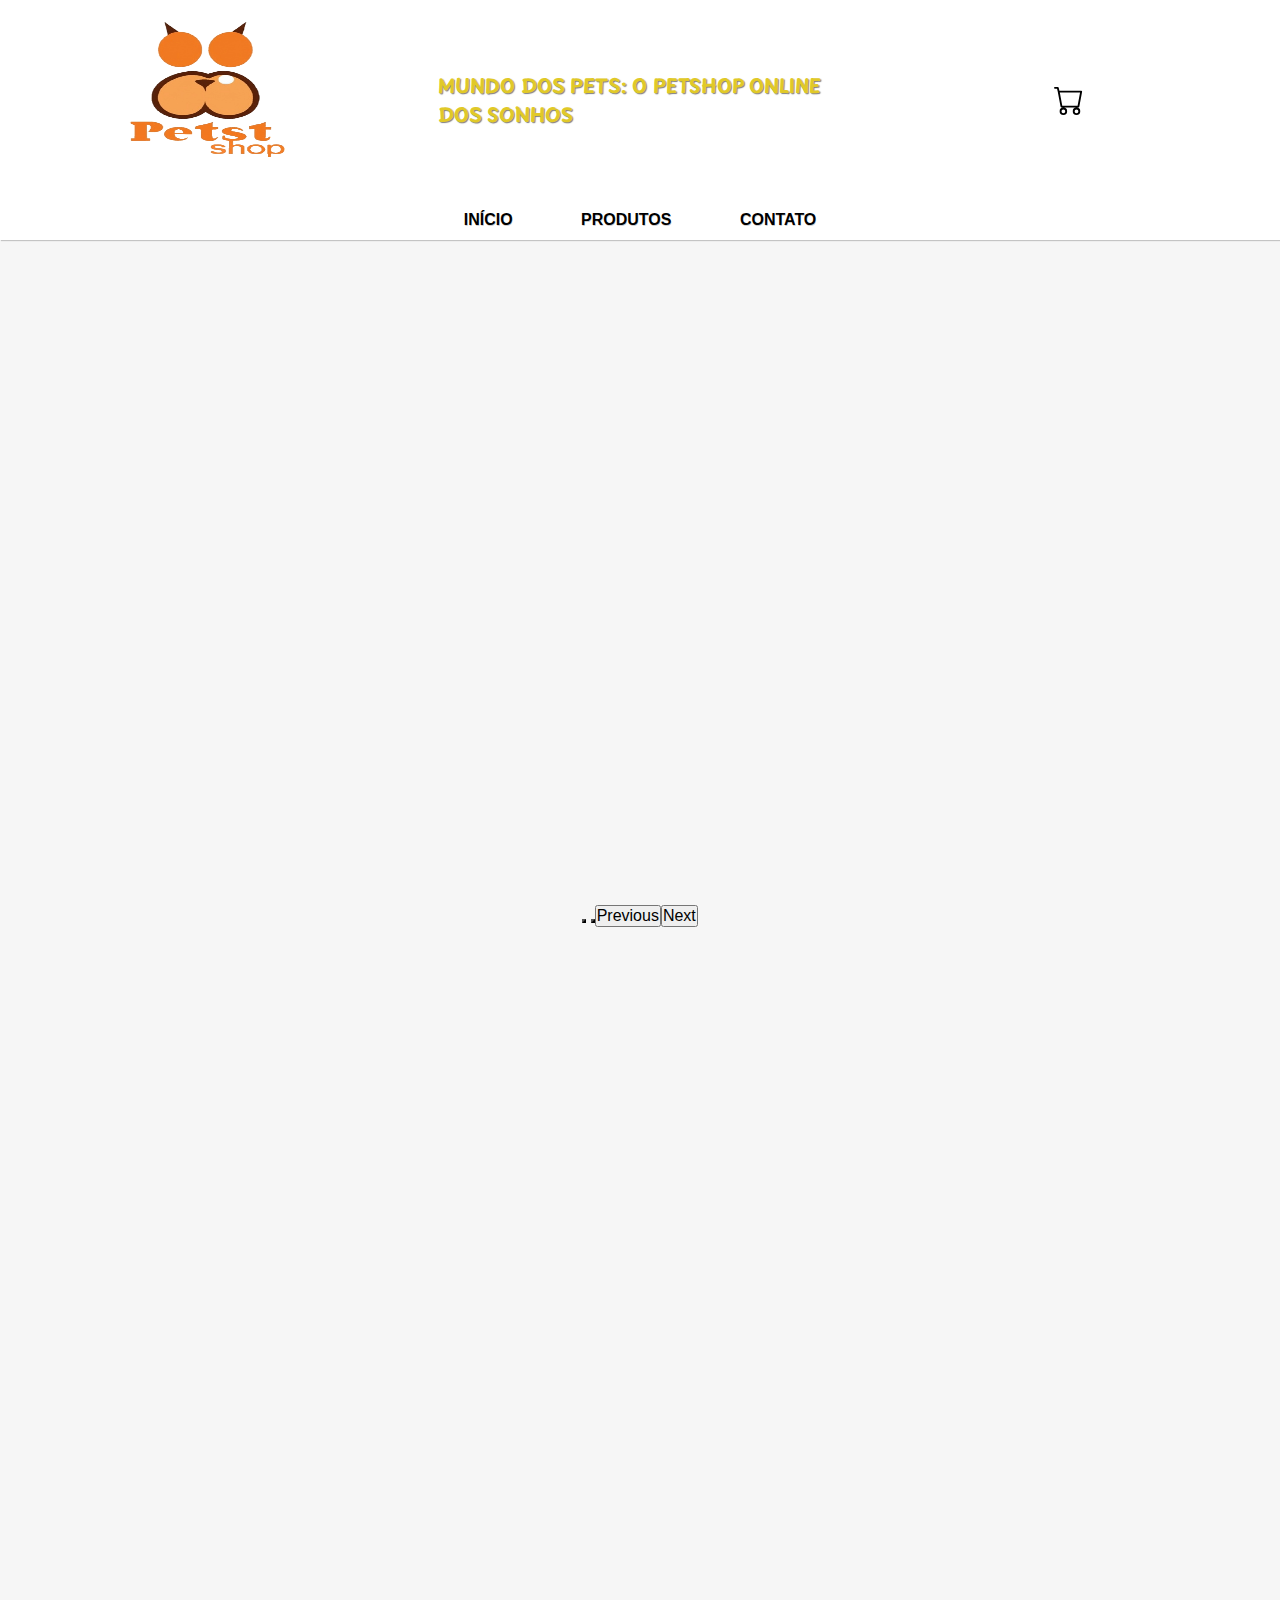
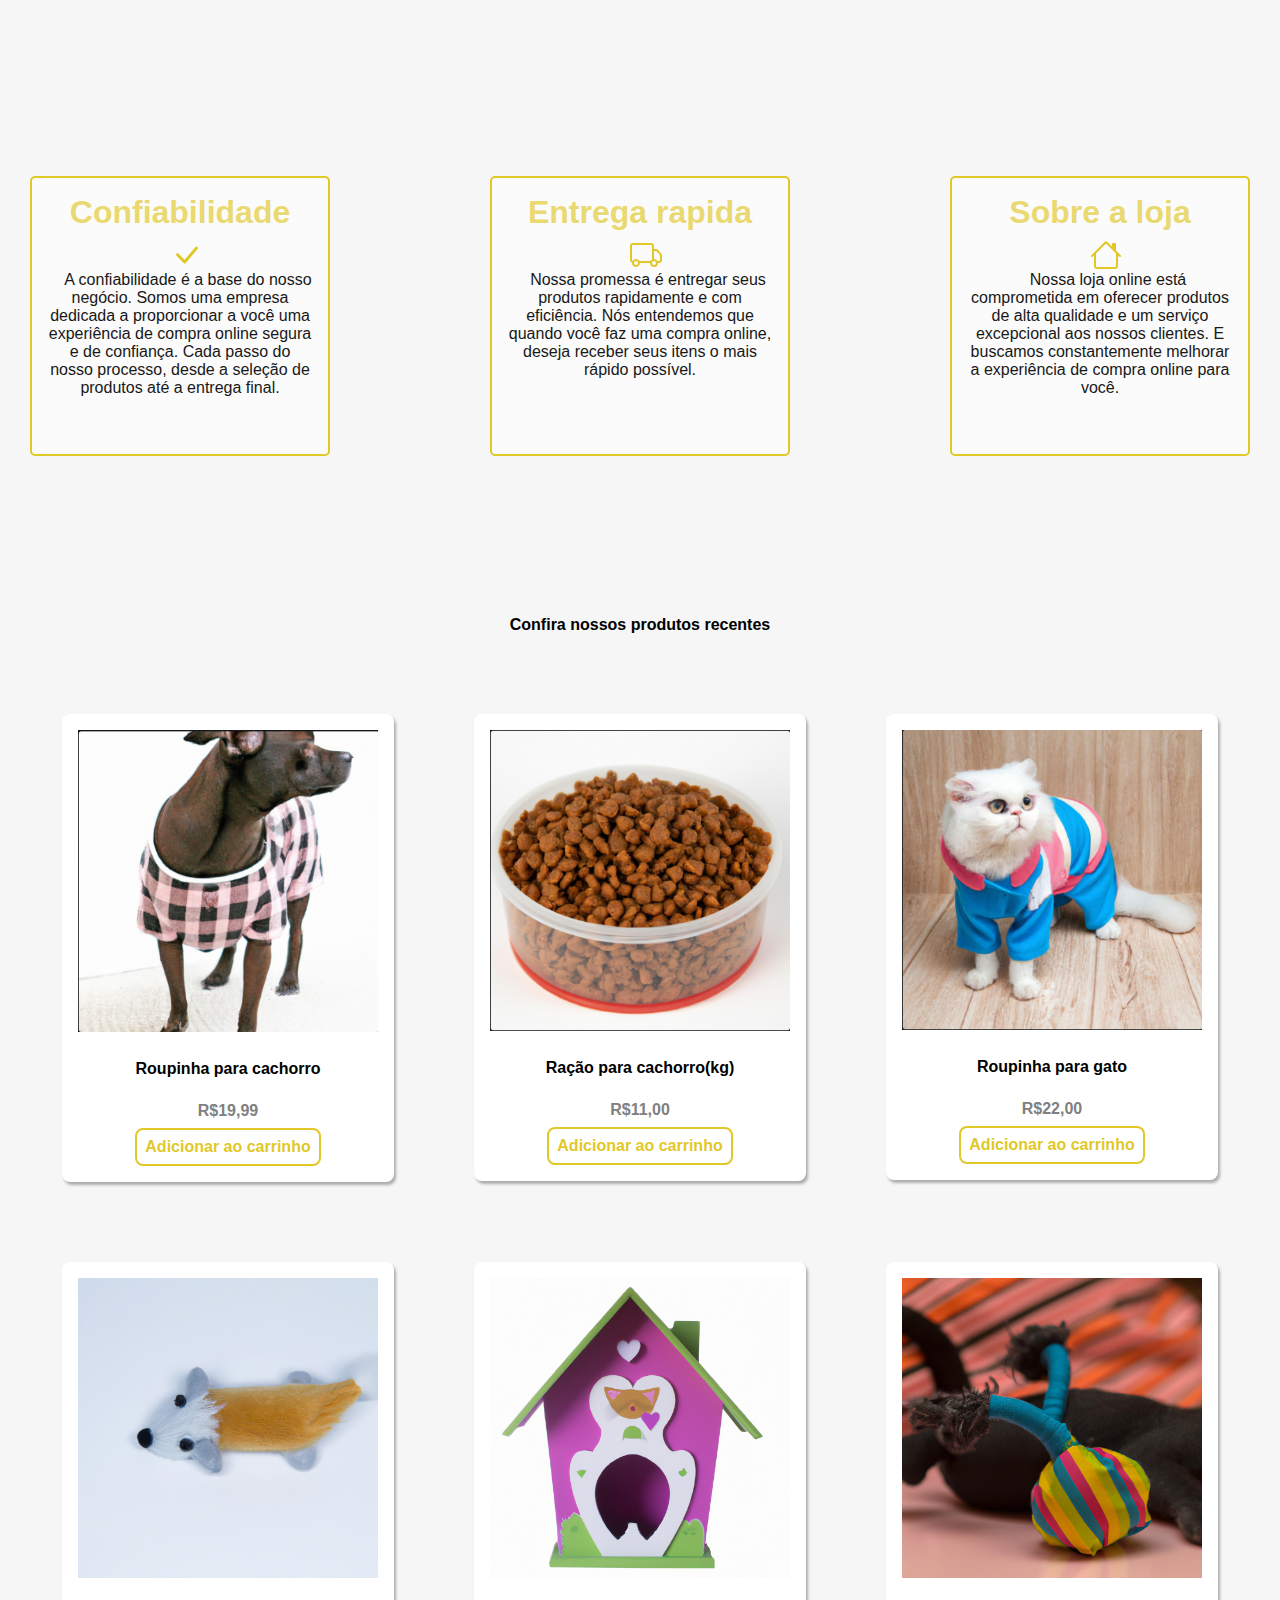
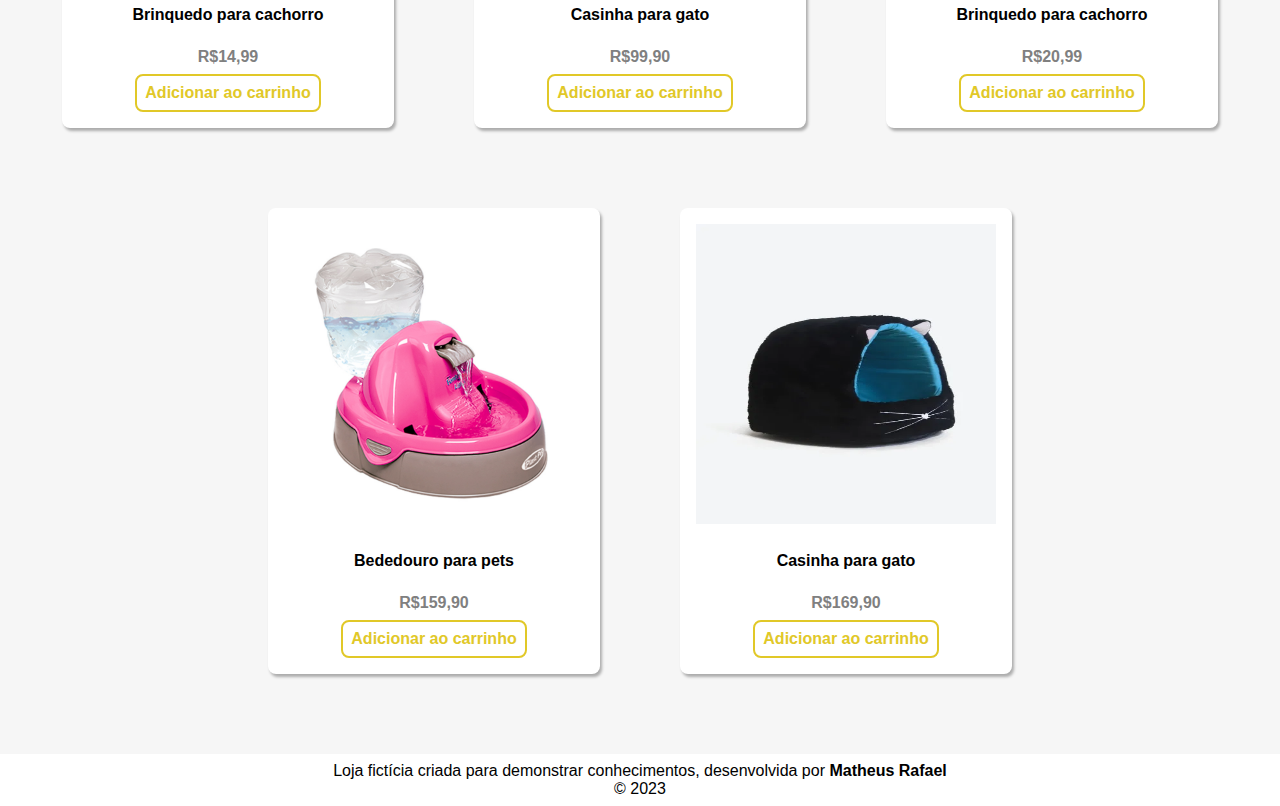
<file: index.html>
<!DOCTYPE html>
<html lang="pt-br">
<head>
    <link href="https://cdn.jsdelivr.net/npm/bootstrap@5.3.2/dist/css/bootstrap.min.css" rel="stylesheet" integrity="sha384-T3c6CoIi6uLrA9TneNEoa7RxnatzjcDSCmG1MXxSR1GAsXEV/Dwwykc2MPK8M2HN" crossorigin="anonymous">
    <meta name="viewport" content="width=device-width, initial-scale=1.0">
    <title>PetShop Virtual</title>
    <link rel="stylesheet" href="style.css">
    <link rel="preconnect" href="https://fonts.googleapis.com">
    <link rel="preconnect" href="https://fonts.gstatic.com" crossorigin>
    <link href="https://fonts.googleapis.com/css2?family=Playpen+Sans:wght@700&display=swap" rel="stylesheet">
    <meta name="viewport" content="width=device-width, initial-scale=1">
    <link rel="shortcut icon" href="images/favicon.png" type="image/x-icon">
</head>
<body>
    <header id="header">
        <div class="img"><a href="#header"><img src="images/petstop.png" alt="logo-petshop"></a></div>
        <div class="title"><h1>Mundo dos Pets: O PetShop Online dos Sonhos</h1>
        </div>
        <div class="carrinho">
            <svg style="cursor: pointer; padding: 1px" id="card_open" xmlns="http://www.w3.org/2000/svg" width="32" height="32" fill="currentColor" class="bi bi-cart" viewBox="0 0 16 16" >
                <path d="M0 1.5A.5.5 0 0 1 .5 1H2a.5.5 0 0 1 .485.379L2.89 3H14.5a.5.5 0 0 1 .491.592l-1.5 8A.5.5 0 0 1 13 12H4a.5.5 0 0 1-.491-.408L2.01 3.607 1.61 2H.5a.5.5 0 0 1-.5-.5zM3.102 4l1.313 7h8.17l1.313-7H3.102zM5 12a2 2 0 1 0 0 4 2 2 0 0 0 0-4zm7 0a2 2 0 1 0 0 4 2 2 0 0 0 0-4zm-7 1a1 1 0 1 1 0 2 1 1 0 0 1 0-2zm7 0a1 1 0 1 1 0 2 1 1 0 0 1 0-2z"/>
              </svg>
        </div>
    </header>
    <section class="navbar">
        <nav>
            <ul>
                <li><a href="index.html">Início</a></li>
                <li><a href="#products">Produtos</a></li>
                <li><a href="contato.html">Contato</a></li>
            </ul>
        </nav>
    </section>
    <div class="carousel" style="margin-top:-4rem;">
      <div id="carouselExampleIndicators" class="carousel slide" data-bs-interval="2000"  style="width: 110vh; margin: 0 auto; display: flex; justify-content: center; align-items: center; margin-top: 2.5rem; ">
          <div class="carousel-indicators">
            <button type="button" data-bs-target="#carouselExampleIndicators" data-bs-slide-to="0" class="active" aria-current="true" aria-label="Slide 1" style="background-color: gray;" ></button>
            <button type="button" data-bs-target="#carouselExampleIndicators" data-bs-slide-to="1" aria-label="Slide 2" style="background-color: gray;"></button>
          </div>
          <div class="carousel-inner">
            <div class="carousel-item active w-100" style="background-image: url(images/img-slide.jpg); height: 700px; background-size: contain; background-position: center; background-repeat: no-repeat;">
            </div>
          <div class="carousel-item" style="background-image: url(images/imagem-slide2.jpg); height: 700px;  background-size: contain; background-position: center; background-repeat: no-repeat;" >
            </div>
          </div>
          <button class="carousel-control-prev" type="button" data-bs-target="#carouselExampleIndicators" data-bs-slide="prev">
            <span class="carousel-control-prev-icon" aria-hidden="true"></span>
            <span class="visually-hidden">Previous</span>
          </button>
          <button class="carousel-control-next" type="button" data-bs-target="#carouselExampleIndicators" data-bs-slide="next">
            <span class="carousel-control-next-icon" aria-hidden="true"></span>
            <span class="visually-hidden">Next</span>
          </button>
        </div>
    </div>
      <div class="container-info">
        <div class="info">
          <div class="info-text">
            <h2>Confiabilidade</h2>
            <p> A confiabilidade é a base do nosso negócio. Somos uma empresa dedicada a proporcionar a você uma experiência de compra online segura e de confiança. Cada passo do nosso processo, desde a seleção de produtos até a entrega final.</p>
            <svg xmlns="http://www.w3.org/2000/svg" width="32" height="32" fill="currentColor" class="bi bi-check-lg" viewBox="0 0 16 16">
              <path d="M12.736 3.97a.733.733 0 0 1 1.047 0c.286.289.29.756.01 1.05L7.88 12.01a.733.733 0 0 1-1.065.02L3.217 8.384a.757.757 0 0 1 0-1.06.733.733 0 0 1 1.047 0l3.052 3.093 5.4-6.425a.247.247 0 0 1 .02-.022Z"/>
            </svg>
          </div>
        </div>
        <div class="info">
          <div class="info-text">
            <h2>Entrega rapida</h2>
            <p>Nossa promessa é entregar seus produtos rapidamente e com eficiência. Nós entendemos que quando você faz uma compra online, deseja receber seus itens o mais rápido possível.</p>
            <svg xmlns="http://www.w3.org/2000/svg" width="32" height="32" fill="currentColor" class="bi bi-truck" viewBox="0 0 16 16">
              <path d="M0 3.5A1.5 1.5 0 0 1 1.5 2h9A1.5 1.5 0 0 1 12 3.5V5h1.02a1.5 1.5 0 0 1 1.17.563l1.481 1.85a1.5 1.5 0 0 1 .329.938V10.5a1.5 1.5 0 0 1-1.5 1.5H14a2 2 0 1 1-4 0H5a2 2 0 1 1-3.998-.085A1.5 1.5 0 0 1 0 10.5v-7zm1.294 7.456A1.999 1.999 0 0 1 4.732 11h5.536a2.01 2.01 0 0 1 .732-.732V3.5a.5.5 0 0 0-.5-.5h-9a.5.5 0 0 0-.5.5v7a.5.5 0 0 0 .294.456zM12 10a2 2 0 0 1 1.732 1h.768a.5.5 0 0 0 .5-.5V8.35a.5.5 0 0 0-.11-.312l-1.48-1.85A.5.5 0 0 0 13.02 6H12v4zm-9 1a1 1 0 1 0 0 2 1 1 0 0 0 0-2zm9 0a1 1 0 1 0 0 2 1 1 0 0 0 0-2z"/>
            </svg>
          </div>
        </div>
        <div class="info">
          <div class="info-text">
            <h2>Sobre a loja</h2>
            <p>Nossa loja online está comprometida em oferecer produtos de alta qualidade e um serviço excepcional aos nossos clientes. E buscamos constantemente melhorar a experiência de compra online para você.</p>
            <svg xmlns="http://www.w3.org/2000/svg" width="32" height="32" fill="currentColor"  class="bi bi-house" viewBox="0 0 16 16">
              <path d="M8.707 1.5a1 1 0 0 0-1.414 0L.646 8.146a.5.5 0 0 0 .708.708L2 8.207V13.5A1.5 1.5 0 0 0 3.5 15h9a1.5 1.5 0 0 0 1.5-1.5V8.207l.646.647a.5.5 0 0 0 .708-.708L13 5.793V2.5a.5.5 0 0 0-.5-.5h-1a.5.5 0 0 0-.5.5v1.293L8.707 1.5ZM13 7.207V13.5a.5.5 0 0 1-.5.5h-9a.5.5 0 0 1-.5-.5V7.207l5-5 5 5Z"/>
            </svg>
          </div>
        </div>
      </div>
      <div class="shop">
        <div class="title-shop">
          <h2 id="products">Confira nossos produtos recentes</h2>
        </div>
        <div class="container-parent">
          <div class="container-shop">
            <div class="card-shop">
              <div class="image"><img src="images-shop/roupinha-cachorro.png" alt="roupinha-cachorro"></div>
              <div class="title">Roupinha para cachorro</div>
              <div class="price">R$19,99</div>
              <div class="button"><button class="Button">Adicionar ao carrinho</button></div>
            </div>
          </div>
          <div class="container-shop">
            <div class="card-shop">
              <div class="image"><img src="images-shop/ração-cachorro.png" alt="ração decachorro"></div>
              <div class="title">Ração para cachorro(kg)</div>
              <div class="price">R$11,00</div>
              <div class="button"><button class="Button" >Adicionar ao carrinho</button></div>
            </div>
          </div>
          <div class="container-shop">
            <div class="card-shop">
              <div class="image"><img src="images-shop/roupinha-gato.png" alt="roupinha para gato"></div>
              <div class="title">Roupinha para gato</div>
              <div class="price">R$22,00</div>
              <div class="button"><button class="Button">Adicionar ao carrinho</button></div>
            </div>
          </div>
          <div class="container-shop">
            <div class="card-shop">
              <div class="image"><img src="images-shop/brinquedo-cachorro.png" alt="brinquedo cachorro"></div>
              <div class="title">Brinquedo para cachorro</div>
              <div class="price">R$14,99</div>
              <div class="button"><button class="Button">Adicionar ao carrinho</button></div>
            </div>
          </div>
          <div class="container-shop">
            <div class="card-shop">
              <div class="image"><img src="images-shop/casa-gatinha.png" alt="casa para gato"></div>
              <div class="title">Casinha para gato</div>
              <div class="price">R$99,90</div>
              <div class="button"><button class="Button">Adicionar ao carrinho</button></div>
            </div>
          </div>
          <div class="container-shop">
            <div class="card-shop">
              <div class="image"><img src="images-shop/brinquedo-cachorro2.png " alt="Brinquedo de cahorro"></div>
              <div class="title">Brinquedo para cachorro</div>
              <div class="price">R$20,99</div>
              <div class="button"><button class="Button">Adicionar ao carrinho</button></div>
            </div>
          </div>
          <div class="container-shop">
            <div class="card-shop">
              <div class="image"><img src="images-shop/bebedouro-fonte-para-pets.png" alt="Bebedouro para pets"></div>
              <div class="title">Bededouro para pets</div>
              <div class="price">R$159,90</div>
              <div class="button" ><button class="Button">Adicionar ao carrinho</button></div>
            </div>
          </div>
          <div class="container-shop">
            <div class="card-shop">
              <div class="image"><img style="max-width: 300px; max-height: 300px;" src="images-shop/casinha-gato.png" alt="roupinha-cachorro"></div>
              <div class="title">Casinha para gato</div>
              <div class="price">R$169,90</div>
              <div class="button"><button class="Button">Adicionar ao carrinho</button></div>
            </div>
          </div>
        </div>
      </div>
      <footer>
        <div class="txt">Loja fictícia criada para demonstrar conhecimentos, desenvolvida por <a href="https://www.linkedin.com/in/matheus-rafael-b0aa18259/" target="_blank">Matheus Rafael</a> <p>&copy; 2023 
        </div>
      </footer>
    <div class="shopping-cart-hidden" id="cart">
      <div class="cart-content">
        <svg xmlns="http://www.w3.org/2000/svg" id="close-cart" style="position: absolute; right: 15px; top: 5px; cursor:pointer;" width="24" height="24" fill="currentColor" class="bi bi-x-lg" viewBox="0 0 16 16">
          <path d="M2.146 2.854a.5.5 0 1 1 .708-.708L8 7.293l5.146-5.147a.5.5 0 0 1 .708.708L8.707 8l5.147 5.146a.5.5 0 0 1-.708.708L8 8.707l-5.146 5.147a.5.5 0 0 1-.708-.708L7.293 8 2.146 2.854Z"/>
        </svg>
        <div class="cart-title"><h3>Carrinho de compras</h3></div>
        <div class="product-container">
          <div class="product-image"><img src="images-shop/bebedouro-fonte-para-pets.png" alt="Bebedouro para pets"></div>
          <div class="product-infos">
            <div class="product-title"><p>Bebedouro para pets</p></div>
          <div class="product-price"><p>R$159,90</p></div>
          <button type="button" class="btn btn-danger" id="remove-item">Remover produto</button>
          </div>
        </div> 
        <div class="product-container">
         
          <div class="product-image"><img src="images-shop/casinha-gato.png" alt="Casinha para gato"></div>
          <div class="product-infos">
            <div class="product-title"><p>Casinha para gato</p></div>
          <div class="product-price"><p>R$169,90</p></div>
          <button type="button" class="btn btn-danger"  id="remove-item">Remover produto</button>
      </div>
    </div>
    <div class="total">
      <hr>
      <p>TOTAL = R$ 30,98</p>
    </div>
    <div class="shop-button">
      <button type="button" class="btn btn-outline-success btn-lg" id="buy" style="margin: 1rem 0;">Finalizar Compra</button>
    </div>
    <div class="alert alert-success" id="sucess" role="alert" >
      Produto removido com sucesso!
    </div>
    <div class="alert alert-danger" id="danger" role="alert">
      Seu carrinho está vazio!
    </div>  
      <script src="https://cdn.jsdelivr.net/npm/@popperjs/core@2.11.8/dist/umd/popper.min.js" integrity="sha384-I7E8VVD/ismYTF4hNIPjVp/Zjvgyol6VFvRkX/vR+Vc4jQkC+hVqc2pM8ODewa9r" crossorigin="anonymous"></script>
    <script src="https://cdn.jsdelivr.net/npm/bootstrap@5.3.2/dist/js/bootstrap.min.js" integrity="sha384-BBtl+eGJRgqQAUMxJ7pMwbEyER4l1g+O15P+16Ep7Q9Q+zqX6gSbd85u4mG4QzX+" crossorigin="anonymous"></script>
    <script defer src="loja.js"></script>
</body>
</html>
</file>
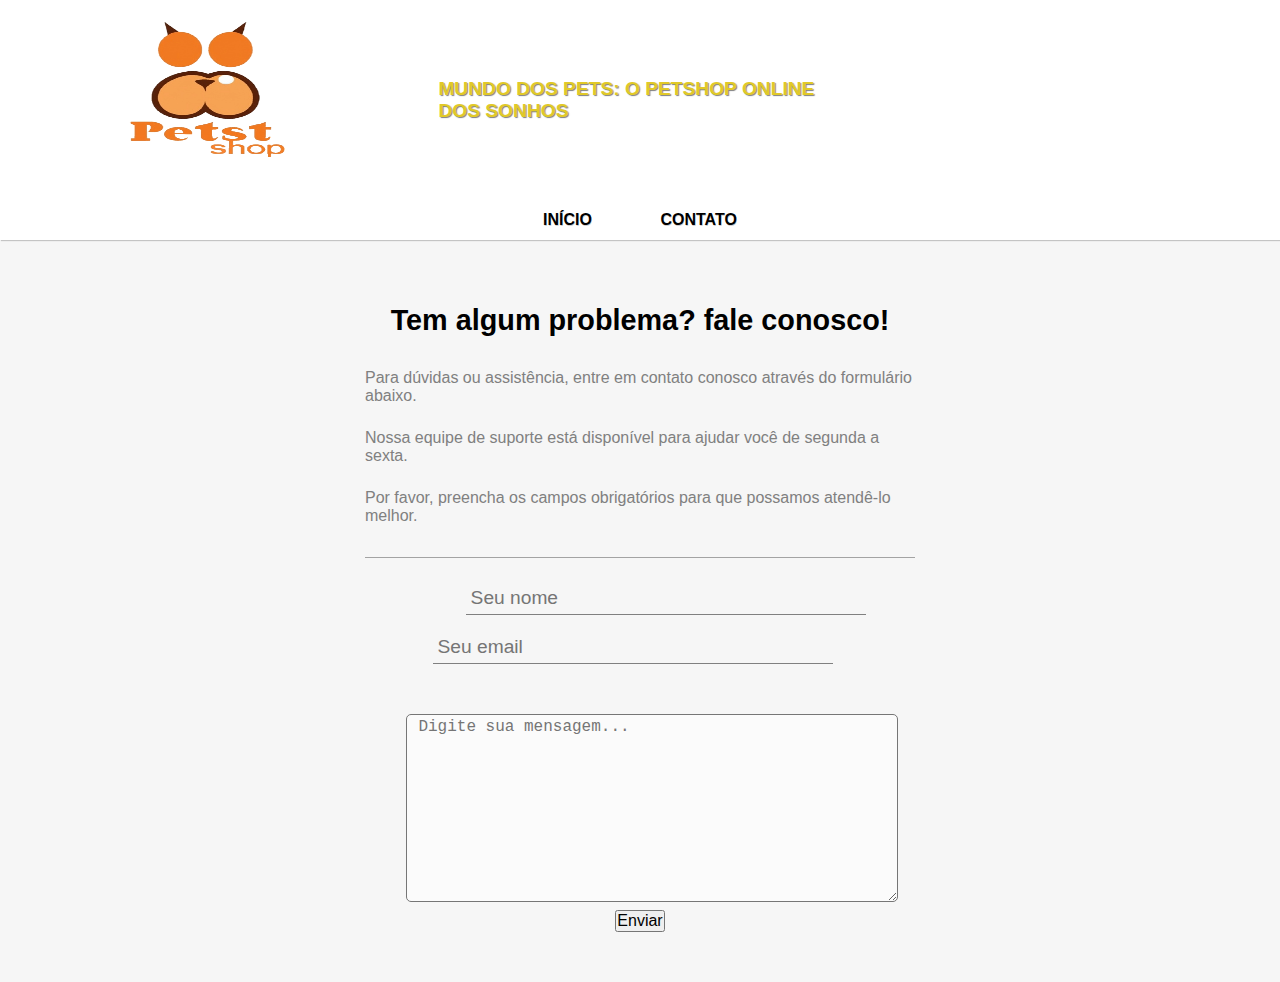
<file: contato.html>
<!DOCTYPE html>
<html lang="pt-br">
<head>
    <meta charset="UTF-8">
    <meta name="viewport" content="width=device-width, initial-scale=1.0">
    <title>Fale conosco</title>
    <link href="https://cdn.jsdelivr.net/npm/bootstrap@5.3.2/dist/css/bootstrap.min.css" rel="stylesheet" integrity="sha384-T3c6CoIi6uLrA9TneNEoa7RxnatzjcDSCmG1MXxSR1GAsXEV/Dwwykc2MPK8M2HN" crossorigin="anonymous">
    <link rel="stylesheet" href="style.css">
    <link rel="stylesheet" href="contato.css">
    <link rel="shortcut icon" href="images/favicon.png" type="image/x-icon">
</head>
<body>
    <header id="header">
        <div class="img"><a href="#header"><img src="images/petstop.png" alt="logo-petshop"></a></div>
        <div class="title"><h1>Mundo dos Pets: O PetShop Online dos Sonhos</h1>
        </div>
        <div class="carrinho" style="opacity: 0;">
            <svg style="cursor: pointer; padding: 1px" id="card_open" xmlns="http://www.w3.org/2000/svg" width="32" height="32" fill="currentColor" class="bi bi-cart" viewBox="0 0 16 16" >
                <path d="M0 1.5A.5.5 0 0 1 .5 1H2a.5.5 0 0 1 .485.379L2.89 3H14.5a.5.5 0 0 1 .491.592l-1.5 8A.5.5 0 0 1 13 12H4a.5.5 0 0 1-.491-.408L2.01 3.607 1.61 2H.5a.5.5 0 0 1-.5-.5zM3.102 4l1.313 7h8.17l1.313-7H3.102zM5 12a2 2 0 1 0 0 4 2 2 0 0 0 0-4zm7 0a2 2 0 1 0 0 4 2 2 0 0 0 0-4zm-7 1a1 1 0 1 1 0 2 1 1 0 0 1 0-2zm7 0a1 1 0 1 1 0 2 1 1 0 0 1 0-2z"/>
              </svg>
        </div>
    </header>
    <section class="navbar">
        <nav>
            <ul>
                <li><a href="index.html">Início</a></li>
                <li><a href="contato.html">Contato</a></li>
            </ul>
        </nav>
    </section>
    
    <div class="form-container">
        <div class="text">
            <h2>Tem algum problema? fale conosco!</h2>
            <ul>
                <li>Para dúvidas ou assistência, entre em contato conosco através do formulário abaixo.</li>
                <li>Nossa equipe de suporte está disponível para ajudar você de segunda a sexta.</li>
                <li>Por favor, preencha os campos obrigatórios para que possamos atendê-lo melhor.</li>
            </ul>
        </div>
        <div class="form">
            <div class="input-group">
                <label for="name"style="opacity: 0;">Nome:</label>
                <input class="input" type="text" name="name" id="name" placeholder="Seu nome" required>
            </div>
            <small id="error_name">O nome é obrigatório.</small>
            <div class="input-group">
                <label for="email"style="opacity: 0;">Email:</label>
                <input class="input" type="email" name="email" id="email" placeholder="Seu email" required style="margin-left: 0.1rem;">
            </div>
            <small id="error_email">O Email é obrigatório.</small>
            <label for="msg" style="opacity: 0;">Sua mensagem:</label>
            <textarea name="msg" id="msg" cols="30" rows="10" class="textarea" required placeholder="Digite sua mensagem..."></textarea>
        </div>
        <small id="error_msg">A mensagem é obrigatória.</small>
         <input class="btn btn-primary" id="submit" type="submit" value="Enviar" style="margin: 0.5rem"> 
         <div class="alert alert-success" id="success-form"   role="alert" style="margin: 0.1rem;">
           Mensagem enviada com sucesso!
          </div>
          <div class="alert alert-danger" id="danger-form"   role="alert">
            Por favor preencha todos os formulários.
          </div> 

         <script src="contato.js"></script>
</body>
</html>
</file>
<file: style.css>
* {
  padding: 0;
  margin: 0;
  box-sizing: border-box;
  font-size: 16px;
}
body {
  position: relative;
  background-color: #f6f6f6;
  font-family: Arial, Helvetica, sans-serif;
  overflow-x: hidden;
}
header {
  display: flex;
  justify-content: center;
  align-items: center;
  justify-content: space-between;
  width: 100vw;
  height: 200px;
  background-color: #ffff;
}
header .img,
.title,
.carrinho {
  display: flex;
  align-items: center;
  justify-content: center;
  min-width: 33%;
}
header img {
  width: 300px;
  height: 180px;
}
header h1 {
  text-transform: uppercase;
  font-size: 1.2rem;
  font-family: "Playpen Sans", cursive, sans-serif;
  color: #e1c928;
  text-shadow: 1px 1px 1px rgba(0, 0, 0, 0.5);
}
.carrinho {
  position: relative;
}
.navbar {
  box-shadow: 1px 1px 1px rgba(0, 0, 0, 0.2);
  display: flex;
  justify-content: center;
  align-items: center;
  width: 100vw;
  background-color: #ffff;
  margin-bottom: 0.5rem;
}
.navbar nav ul li {
  display: inline-block;
  margin: 0.7rem 2rem;
  transition: ease-in-out 0.3s;
}
.navbar nav ul li a {
  text-decoration: none;
  color: black;
  text-shadow: 0.5px 0.5px 0.5px rgba(0, 0, 0, 0.2);
  cursor: pointer;
  text-transform: uppercase;
  font-weight: 700;
}
.navbar nav ul li:hover {
  transform: translateY(-3px);
}

.container-info {
  width: 100vw;
  margin: 10rem 0;
  display: flex;
  align-items: center;
  justify-content: center;
  gap: 10rem;
  flex-wrap: wrap;
}
.info {
  width: 300px;
  height: 280px;
  border: 2px solid #e1c928;
  padding: 1rem;
  border-radius: 5px;
  background-color: #ffffff90;
  transition: all 0.5s;
  cursor: pointer;
}
.info:hover {
  box-shadow: 2px 3px 3px rgba(0, 0, 0, 0.3);
}
.info-text {
  position: relative;
}
.info-text h2 {
  text-align: center;
  font-size: 2rem;
  color: #e1c828ae;
  font-weight: bold;
}
.info-text p {
  opacity: 0.9;
  text-indent: 1rem;
  text-align: center;
  margin-top: 2.5rem;
}
.info-text svg {
  position: absolute;
  top: 45px;
  right: 110px;
  color: #e1c828;
}

.shop {
  width: 100vw;
  display: flex;
  flex-direction: column;
  align-items: center;
}
.shop h2 {
  text-align: center;
  margin-bottom: 5rem;
}
.card-shop {
  background-color: #ffff;
  padding: 1rem;
  display: flex;
  flex-direction: column;
  text-align: center;
  gap: 0.5rem;
  border-radius: 0.5rem;
  box-shadow: 2px 3px 3px rgba(0, 0, 0, 0.3);
}
.card-shop img {
  width: 300px;
}
.container-parent {
  width: 100vw;
  display: flex;
  flex-direction: row;
  flex-wrap: wrap;
  justify-content: center;
  gap: 5rem;
}
.title {
  padding: 1rem;
  font-weight: bold;
}
.button button {
  color: #e1c828;
  font-weight: bolder;
  border: none;
  padding: 0.5rem;
  border-radius: 0.5rem;
  background-color: transparent;
  border: 2px solid #e1c828;
  transition: all 0.3s;
}
.button button:hover {
  background-color: #e1c828;
  color: white;
}
.price {
  color: gray;
  font-weight: bold;
}
footer {
  margin-top: 5rem;
  display: flex;
  align-items: center;
  justify-content: center;
  width: 100vw;
  background-color: #ffff;
}
.txt {
  text-align: center;
  padding: 0.5rem;
}
.txt a {
  text-decoration: none;
  color: black;
  font-weight: bold;
}
.shopping-cart-hidden {
  right: -400px;
  transition: right 0.5s;
}
.shopping-cart {
  display: flex;
  justify-content: center;
  overflow-x: auto;
  background-color: #ffff;
  position: absolute;
  width: 450px;
  height: 100%;
  right: -10px;
  top: 0px;
  transition: right 0.5s;
}
.cart-content {
  margin: 1rem 0;
  position: fixed;
  display: flex;
  flex-direction: row;
  flex-wrap: wrap;
  justify-content: center;
  width: 400px;
  max-height: 90vh;
  overflow-y: auto;
}
.cart-title {
  text-align: center;
  margin-top: 20px;
}
.product-container {
  border-radius: 15px;
  padding: 0.5rem;
  margin-top: 1rem;
  display: flex;
  border: 1px solid gray;
  width: 100%;
}
.product-container img {
  margin: 0 0.5rem;
  width: 100px;
}
.product-infos {
  display: flex;
  flex-direction: column;
}
.product-infos p {
  font-weight: bold;
  margin-top: 1rem;
}
.total {
  width: 100%;
  margin-top: 1rem;
  text-align: right;
  padding: 0.5rem;
}
.total p {
  font-size: 1.3rem;
}
.shop-button {
  width: 100%;
  display: flex;
  justify-content: center;
}
.remove-item {
  transition: transform 0.2s ease-in-out;
}
.remove-item:hover {
  transform: translateY(-3px);
}
.carousel-indicators .active {
  background-color: black;
}

div[id="sucess"] {
  display: none;
}
div[id="danger"] {
  display: none;
}
#remove-item {
  max-width: 150px;
}
@media (max-width: 768px) {
  .product-title p {
    font-size: 0.8rem;
  }
  .product-image img {
    width: 80px;
  }
  #carouselExampleIndicators {
    max-width: 80vw;
  }
  .navbar nav ul li {
    font-size: 1rem;
    display: inline-block;
    margin: 0.1rem 0.5rem;
    transition: ease-in-out 0.3s;
  }
  .carousel-indicators {
    display: none;
  }
  header h1 {
    font-weight: 700;
    letter-spacing: 0.15rem;
    margin-left: 1.5rem;
    text-transform: uppercase;
    font-size: 1rem;
    font-family: Arial, sans-serif;
    color: #e1c928;
  }
  header img {
    width: 200px;
    height: 150px;
  }

  .shopping-cart {
    width: 250px;
  }
  .cart-content {
    width: 230px;
  }
  .cart-title {
    font-size: 0.2rem;
  }
  .remove-item {
    width: 18px;
    height: 18px;
  }
  .container-info {
    margin: 3rem 0rem;
  }
  .info {
    width: 350px;
  }
  .card-shop img {
    width: 250px;
  }
  .info-text svg {
    position: absolute;
    top: 45px;
    right: 138px;
    color: #e1c828;
  }
}

@media (max-width: 576px) {
  #carouselExampleIndicators {
    max-width: 90vw;
  }
}
</file>
<file: contato.css>
body {
  font-size: 16px;
}
.form-container {
  margin: 2rem 0;
  min-height: 45vw;
  width: 100vw;
  display: flex;
  flex-direction: column;
  align-items: center;
}

.text h2 {
  font-weight: bold;
  font-size: 1.8em;
  margin: 2rem 0;
  text-align: center;
}
.text ul li {
  text-align: left;
  color: gray;
  max-width: 550px;
  list-style: none;
  margin-bottom: 1.5rem;
}
.text ul :last-child {
  border-bottom: 1px solid rgba(128, 128, 128, 0.7);
  padding-bottom: 2rem;
}

.form {
  display: flex;
  flex-direction: column;
  gap: 1rem;
}
.form .input-group input {
  border: none;
  border-bottom: 1px solid gray;
  background-color: transparent;
  margin: 0rem 2rem;
  color: gray;
  padding: 0.3rem;
  font-size: 1.2rem;
  width: 400px;
}
textarea {
  text-indent: 0.5rem;
  padding: 0.2rem;
  background-color: rgba(255, 255, 255, 0.6);
  color: gray;
  border-radius: 5px;
  margin-left: 1.5rem;
}
.form .input-group input:focus {
  outline: none;
  border-bottom: 1px solid black;
}
#success-form,
#danger-form {
  display: none;
}
textarea:focus {
  border: 1px solid rgba(0, 0, 0, 0.502);
}
small {
  color: red;
  display: none;
}
.form > small:nth-of-type(-n + 2) {
  color: red;
  transform: translateX(50px);
}

@media (max-width: 768px) {
  .form .input-group input {
    width: 350px;
  }
  .text h2 {
    font-weight: bold;
    font-size: 1.2em;
    margin: 2rem 0;
  }
  .text ul li {
    color: gray;
    max-width: 350px;
    list-style: none;
    margin-bottom: 2rem;
  }
  .form .input-group input {
    border: none;
    border-bottom: 1px solid gray;
    background-color: transparent;
    margin: 0rem 2rem;
    color: gray;
    padding: 0.3rem;
    font-size: 1.2rem;
    width: 300px;
  }
  textarea {
    columns: 20;
  }
}
</file>
